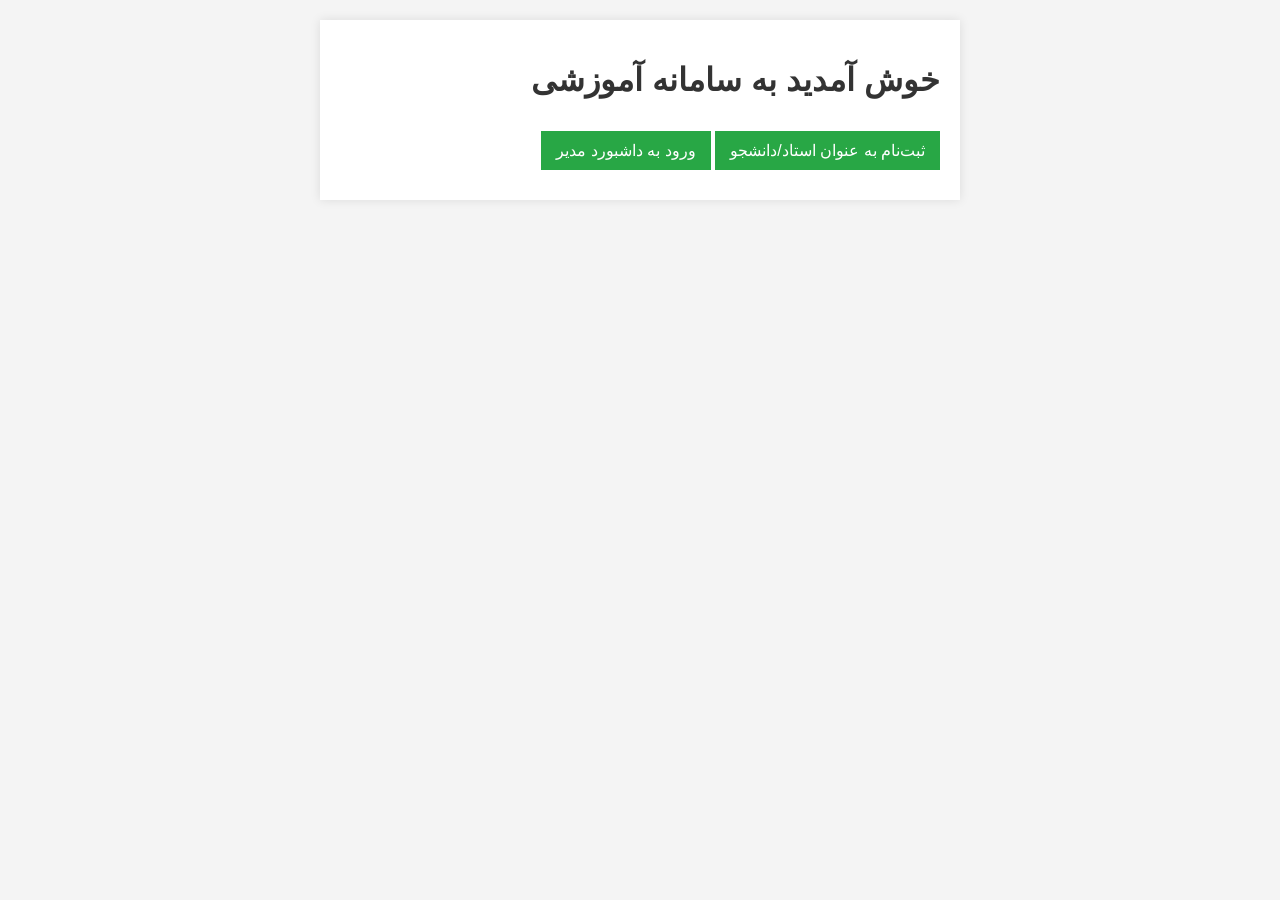
<file: src/main/resources/static/index.html>
<!DOCTYPE html>
<html lang="fa">
<head>
    <meta charset="UTF-8">
    <meta name="viewport" content="width=device-width, initial-scale=1.0">
    <link rel="stylesheet" href="styles.css">
    <title>صفحه اصلی</title>
</head>
<body>
<div class="container">
    <h1>خوش آمدید به سامانه آموزشی</h1>
    <a href="signup.html" class="btn">ثبت‌نام به عنوان استاد/دانشجو</a>
    <a href="dashboard.html" class="btn">ورود به داشبورد مدیر</a>
</div>
</body>
</html>
</file>
<file: src/main/resources/static/styles.css>
body {
    font-family: Arial, sans-serif;
    background-color: #f4f4f4;
    margin: 0;
    padding: 20px;
    direction: rtl; /* راست به چپ */
}

.container {
    max-width: 600px;
    margin: auto;
    padding: 20px;
    background: white;
    box-shadow: 0 0 10px rgba(0, 0, 0, 0.1);
}

h1, h2, h3 {
    color: #333;
}

input, select {
    width: calc(100% - 20px);
    padding: 10px;
    margin: 10px 0;
}

button {
    padding: 10px 15px;
    background-color: #007BFF;
    color: white;
    border: none;
    cursor: pointer;
}

button:hover {
    background-color: #0056b3;
}

.btn {
    display: inline-block;
    margin: 10px 0;
    padding: 10px 15px;
    background-color: #28a745;
    color: white;
    text-decoration: none;
}

.btn:hover {
    background-color: #218838;
}
</file>
